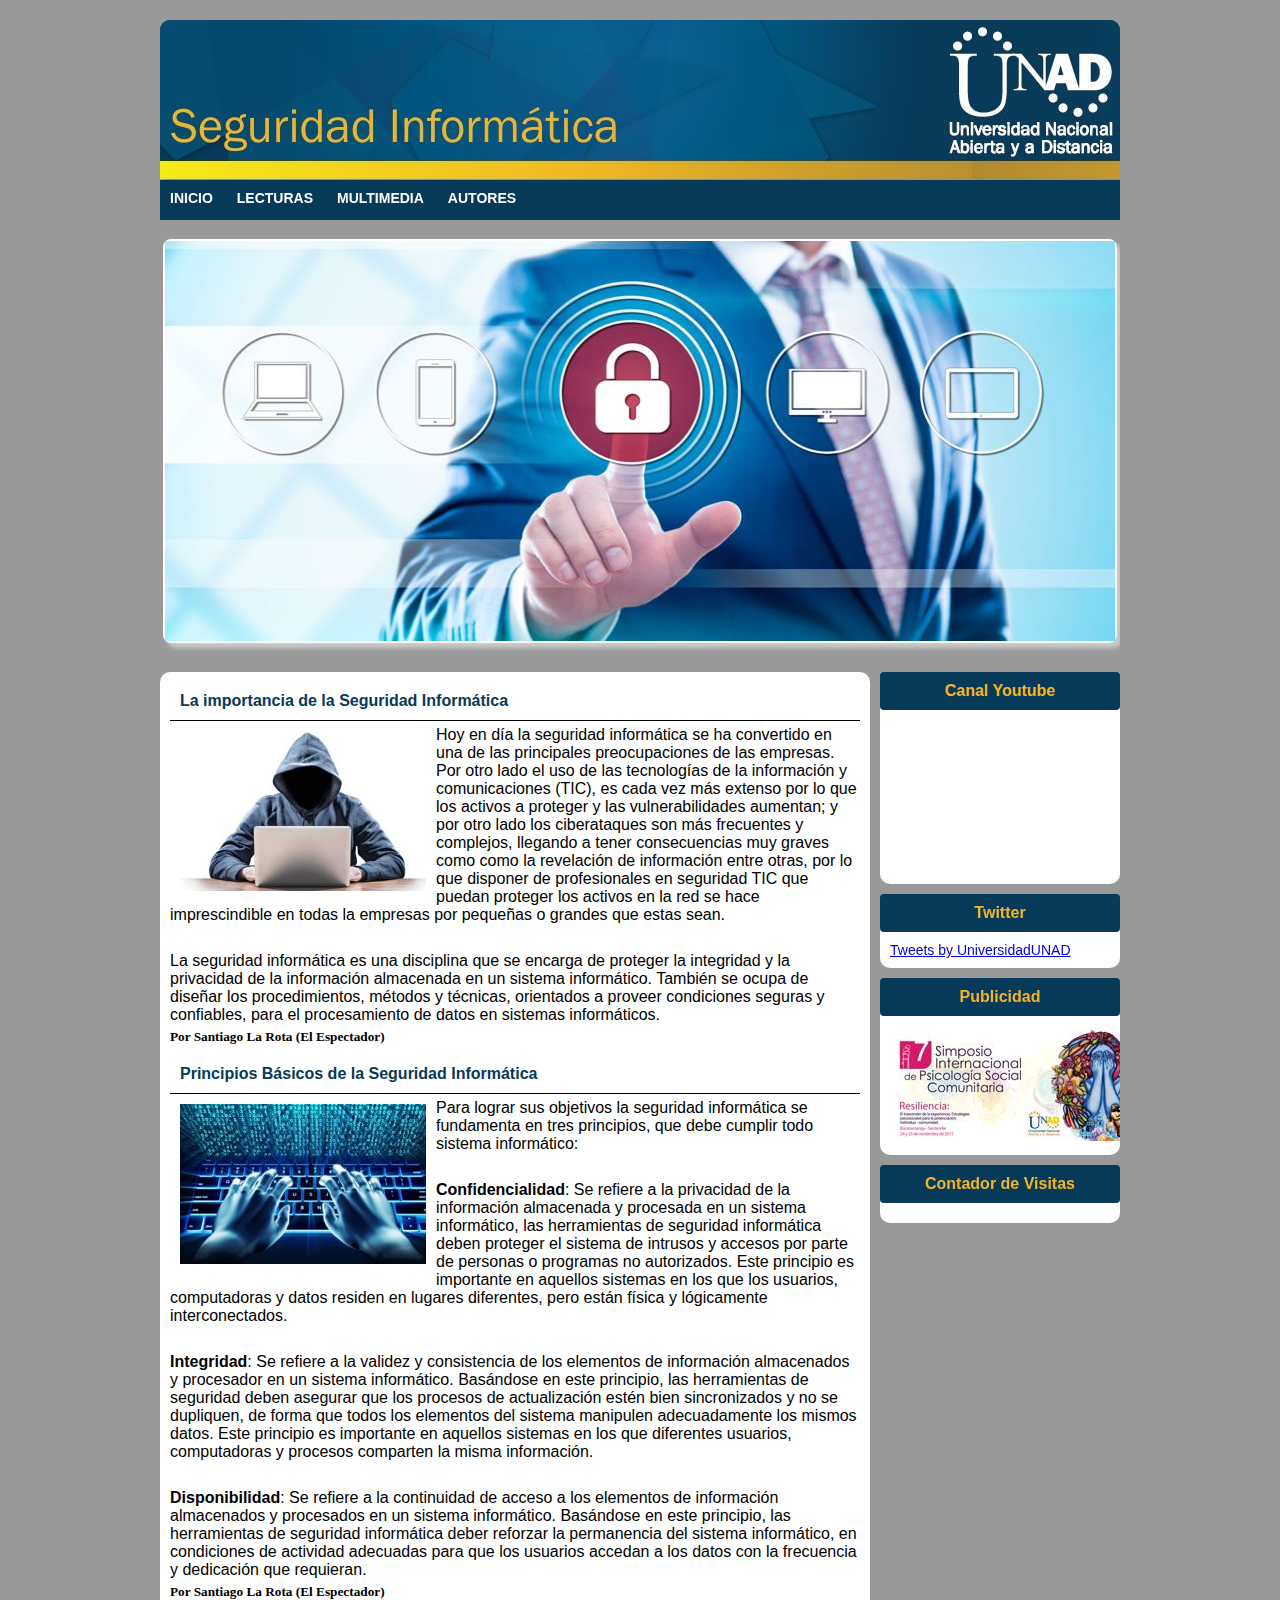
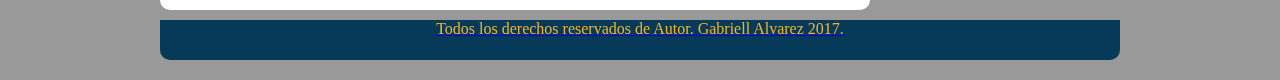
<file: index.html>
<!DOCTYPE html PUBLIC "-//W3C//DTD XHTML 1.0 Transitional//EN" "http://www.w3.org/TR/xhtml1/DTD/xhtml1-transitional.dtd">
<html xmlns="http://www.w3.org/1999/xhtml">
<head>
<meta charset="UTF-8">
<title>Seguridad Informatica</title>
	<link rel="stylesheet" type="text/css" href="css/style.css">
	<script src="jquery/jquery-3.2.1.min.js"></script>
	<script src="functions.js"></script>
</head>
<body>
	<div id="contenedor">
	<header>
		<img src="img/header001.jpg">
	</header>

	<nav>
		<ul>
			<li>
				<a href="index.html">INICIO</a>
			</li>
			<li>
				<a href="lecturas.html">LECTURAS</a>
			</li>
			<li>
				<a href="multimedia.html">MULTIMEDIA</a>
			</li>
			<li>
				<a href="autores.html">AUTORES</a>
			</li>
		</ul>
	</nav>

	<div class="slide">
	     <figure>
	          <img class="img1" alt="alt img1" src="img/slider001.jpg" />
	          <img class="img2" alt="alt img2" src="img/slider002.jpg" />
	          <img class="img3" alt="alt img3" src="img/slider003.jpg" />
	     </figure>
	</div>

	<section id="contenido">
		<article class="articulos">
		<h2>La importancia de la Seguridad Informática</h2>
		<img src="img/art001.jpg">
		<p>Hoy en día la seguridad informática se ha convertido en una de las principales preocupaciones de las empresas. Por otro lado el uso de las tecnologías de la información y comunicaciones (TIC), es cada vez más extenso por lo que los activos a proteger  y las vulnerabilidades aumentan; y por otro lado los ciberataques son más frecuentes y  complejos, llegando a tener consecuencias muy graves como como la revelación de información entre otras, por lo que disponer de profesionales  en seguridad TIC que puedan proteger los activos  en la red se hace imprescindible en todas la empresas por pequeñas o grandes que estas sean.</p>
		<p>&nbsp;</p>
		<p>La seguridad informática es una disciplina que se encarga de proteger la integridad y la privacidad de la información almacenada en un sistema informático. También se ocupa de diseñar los procedimientos, métodos y técnicas, orientados a proveer condiciones seguras y confiables, para el procesamiento de datos en sistemas informáticos.</p>
		<h5>Por Santiago La Rota (El Espectador)</h5>
		</article>
		<article class="articulos">
		<h2>Principios Básicos de la Seguridad Informática</h2>
		<img src="img/art002.jpg">
		<p>Para lograr sus objetivos la seguridad informática se fundamenta en tres principios, que debe cumplir todo sistema informático:
		<p>&nbsp;</p>
		<p><strong>Confidencialidad</strong>: Se refiere a la privacidad  de la información almacenada y procesada en un sistema informático, las herramientas de seguridad informática deben proteger el sistema de intrusos y accesos por parte de personas o programas no autorizados. Este principio es importante en aquellos sistemas en los que los usuarios, computadoras y datos residen en lugares diferentes, pero están física y lógicamente interconectados.</p>
		<p>&nbsp;</p>
		<p><strong>Integridad</strong>: Se refiere a la validez y consistencia de los elementos de información almacenados y procesador en un sistema informático. Basándose en este principio, las herramientas de seguridad  deben asegurar que los procesos de actualización estén bien sincronizados y no se dupliquen, de forma que todos los elementos del sistema manipulen adecuadamente los mismos datos. Este principio es importante en aquellos sistemas en los que diferentes usuarios, computadoras y procesos comparten la misma información.</p>
		<p>&nbsp;</p>
		<p><strong>Disponibilidad</strong>: Se refiere a la continuidad de acceso a los elementos de información almacenados y procesados en un sistema informático. Basándose en este principio, las herramientas de seguridad informática deber reforzar la permanencia del sistema informático, en condiciones de actividad adecuadas para que los usuarios accedan a los datos con la frecuencia y dedicación que requieran.</p>
		<h5>Por Santiago La Rota (El Espectador)</h5>
		</article>
	</section>

	<aside>
		<h3>Canal Youtube</h3>
		<p>
			<iframe width="220" height="154" src="https://www.youtube.com/embed/IK81NzwhNI4" frameborder="0" allowfullscreen></iframe>
		</p>
	</aside>

	<aside>
		<h3>Twitter</h3>
		<p>
		<a class="twitter-timeline" data-width="240" data-height="410" data-dnt="true" href="https://twitter.com/UniversidadUNAD?ref_src=twsrc%5Etfw">Tweets by UniversidadUNAD</a> <script async src="https://platform.twitter.com/widgets.js" charset="utf-8"></script>
		</p>
	</aside>

	<aside>
		<h3>Publicidad</h3>
		<p>
		<a href="https://estudios.unad.edu.co/simposio-internacional-de-psicologia-social-comunitaria" target="_blank">
		<img src="img/simpo.jpg" width="240" height="119" />
		</p>
	</aside>
	<aside>
		<h3>Contador de Visitas</h3>
		<p>
		<div id="sfczz7gey4x98z478rpcqn62gne6lb7bp52"></div>
		<div align="center">
		  <script type="text/javascript" src="https://counter8.freecounter.ovh/private/counter.js?c=zz7gey4x98z478rpcqn62gne6lb7bp52&down=async" async></script>
		  <noscript>
		    <a href="https://www.contadorvisitasgratis.com" title="contadores de visitas"><img src="https://counter8.freecounter.ovh/private/contadorvisitasgratis.php?c=zz7gey4x98z478rpcqn62gne6lb7bp52" alt="contadores de visitas" border="0" align="center" title="contadores de visitas"></a>
	      </noscript>
	      </div>
	</aside>	
	<footer>
	  <div align="center">Todos los derechos reservados de Autor. Gabriell Alvarez 2017.
    </div>
  </footer>

	</div>

</body>
</html>
</file>
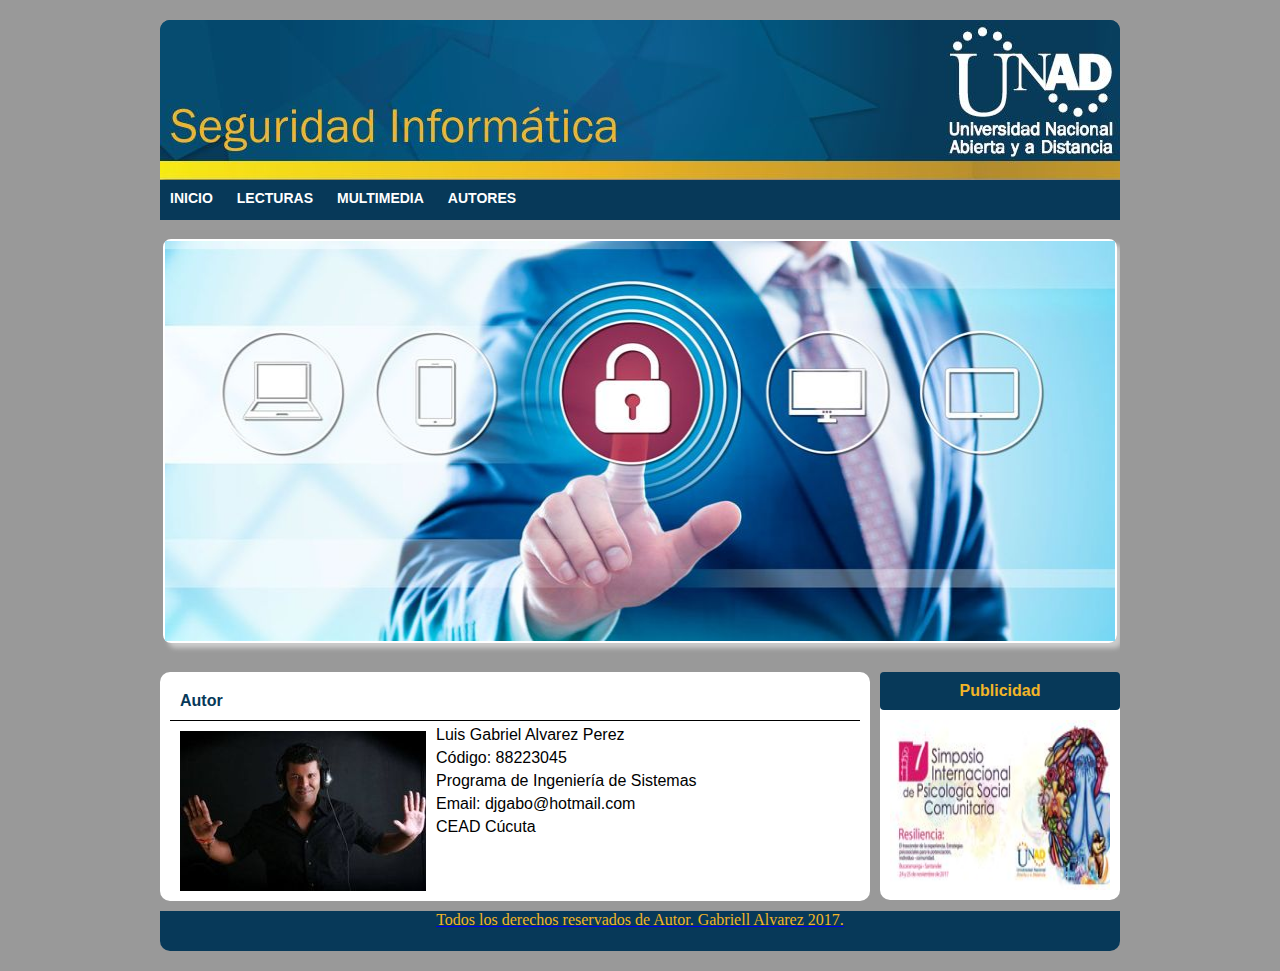
<file: autores.html>
<!DOCTYPE html PUBLIC "-//W3C//DTD XHTML 1.0 Transitional//EN" "http://www.w3.org/TR/xhtml1/DTD/xhtml1-transitional.dtd">
<html xmlns="http://www.w3.org/1999/xhtml">
<head>
<meta charset="UTF-8">
<title>Seguridad Informatica</title>
	<link rel="stylesheet" type="text/css" href="css/style.css">
	<script src="jquery/jquery-3.2.1.min.js"></script>
	<script src="functions.js"></script>
    <style type="text/css">
<!--
.style1 {
	font-family: Arial, Helvetica, sans-serif;
	font-size: 14px;
}
.style2 {font-family: Arial, Helvetica, sans-serif}
-->
    </style>
</head>
<body>
	<div id="contenedor">
	<header>
		<img src="img/header001.jpg">
	</header>

	<nav>
		<ul>
			<li>
				<a href="index.html">INICIO</a>
			</li>
			<li>
				<a href="lecturas.html">LECTURAS</a>
			</li>
			<li>
				<a href="multimedia.html">MULTIMEDIA</a>
			</li>
			<li>
				<a href="autores.html">AUTORES</a>
			</li>
		</ul>
	</nav>

	<div class="slide">
	     <figure>
	          <img class="img1" alt="alt img1" src="img/slider001.jpg" />
	          <img class="img2" alt="alt img2" src="img/slider002.jpg" />
	          <img class="img3" alt="alt img3" src="img/slider003.jpg" />
	     </figure>
	</div>

	<section id="contenido">
		<article class="articulos">
		<h2>Autor</h2>
		<img src="img/perf.jpg">
		<p>Luis Gabriel Alvarez Perez </p>
		<p>Código: 88223045</p>
		<p>Programa de Ingenier&iacute;a de Sistemas </p>
		<p>Email: djgabo@hotmail.com</p>
		<p>CEAD C&uacute;cuta </p>
		</article>
	</section>
	<aside>
		<h3>Publicidad</h3>
		<p>
		<a href="https://estudios.unad.edu.co/simposio-internacional-de-psicologia-social-comunitaria" target="_blank">
		<img src="img/simpo.jpg" width="220" height="170" />
		</p>
	</aside>
	<footer>
	  <div align="center">Todos los derechos reservados de Autor. Gabriell Alvarez 2017.
    </div>
  </footer>
</body>
</html>
</file>
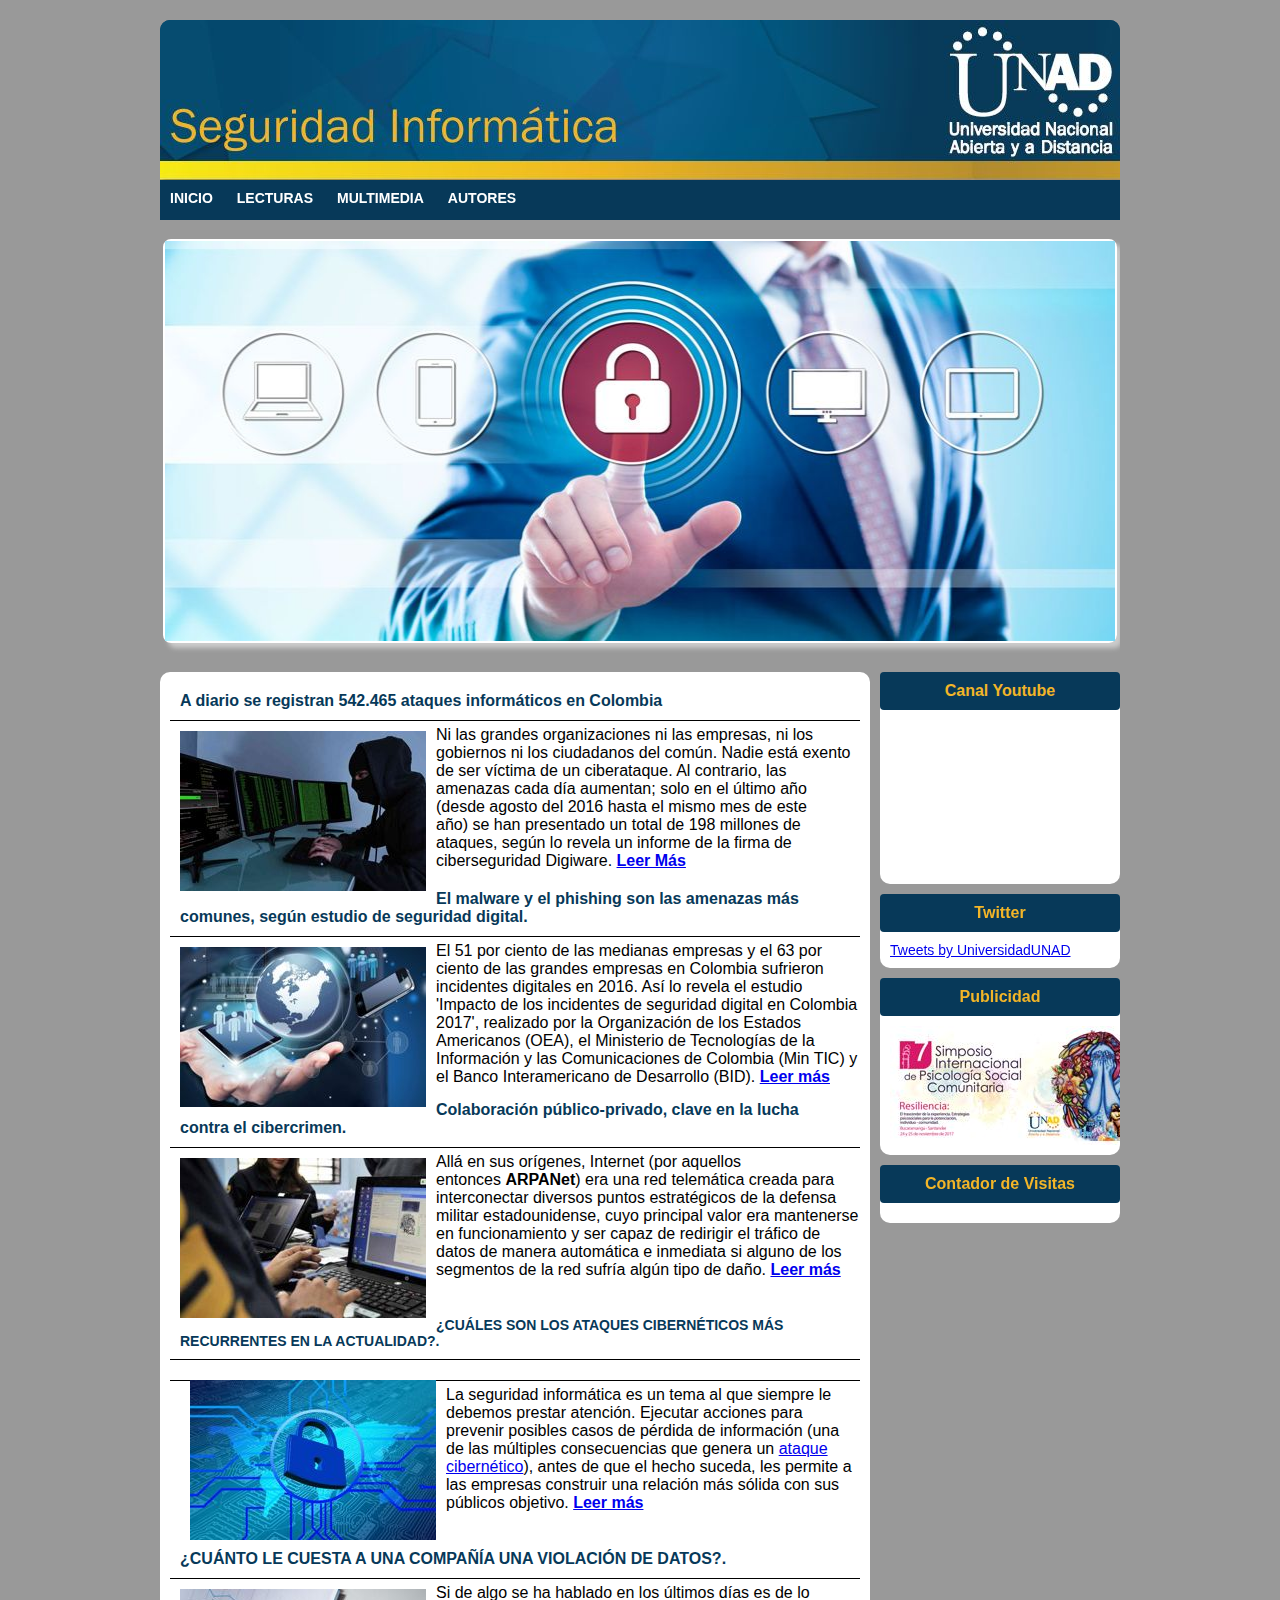
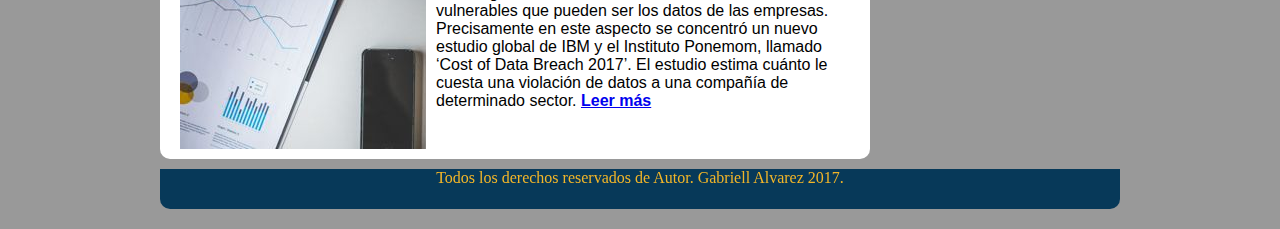
<file: lecturas.html>
<!DOCTYPE html PUBLIC "-//W3C//DTD XHTML 1.0 Transitional//EN" "http://www.w3.org/TR/xhtml1/DTD/xhtml1-transitional.dtd">
<html xmlns="http://www.w3.org/1999/xhtml">
<head>
<meta charset="UTF-8">
<title>Seguridad Informatica</title>
	<link rel="stylesheet" type="text/css" href="css/style.css">
	<script src="jquery/jquery-3.2.1.min.js"></script>
	<script src="functions.js"></script>
    <style type="text/css">
<!--
.style1 {
	font-family: Arial, Helvetica, sans-serif;
	font-size: 14px;
}
.style2 {font-family: Arial, Helvetica, sans-serif}
-->
    </style>
</head>
<body>
	<div id="contenedor">
	<header>
		<img src="img/header001.jpg">
	</header>

	<nav>
		<ul>
			<li>
				<a href="index.html">INICIO</a>
			</li>
			<li>
				<a href="lecturas.html">LECTURAS</a>
			</li>
			<li>
				<a href="multimedia.html">MULTIMEDIA</a>
			</li>
			<li>
				<a href="autores.html">AUTORES</a>
			</li>
		</ul>
	</nav>

	<div class="slide">
	     <figure>
	          <img class="img1" alt="alt img1" src="img/slider001.jpg" />
	          <img class="img2" alt="alt img2" src="img/slider002.jpg" />
	          <img class="img3" alt="alt img3" src="img/slider003.jpg" />
	     </figure>
	</div>

	<section id="contenido">
		<article class="articulos">
		<h2 class="style1">A diario se registran 542.465 ataques inform&aacute;ticos&nbsp;en Colombia</h2>
		<a href="http://www.eltiempo.com/tecnosfera/novedades-tecnologia/informe-sobre-ataques-informaticos-en-colombia-y-al-sector-financiero-135370" target="_blank"><img src="img/lec01.jpg" border="0"></a>
		<p>Ni las grandes organizaciones ni las empresas, ni los gobiernos ni los ciudadanos del com&uacute;n. Nadie est&aacute; exento de ser v&iacute;ctima de un&nbsp;ciberataque. Al contrario, las amenazas cada d&iacute;a aumentan; solo en el &uacute;ltimo a&ntilde;o (desde agosto del 2016 hasta el mismo mes de este a&ntilde;o)&nbsp;se han presentado un total de 198 millones de ataques, seg&uacute;n lo revela un informe de la firma de ciberseguridad Digiware. <a href="http://www.eltiempo.com/tecnosfera/novedades-tecnologia/informe-sobre-ataques-informaticos-en-colombia-y-al-sector-financiero-135370" target="_blank"><strong>Leer M&aacute;s </strong></a></p>
		</article>
		<article class="articulos">
		<h2>El malware y el phishing son las amenazas m&aacute;s comunes, seg&uacute;n estudio de seguridad digital.</h2>
		<a href="http://www.eltiempo.com/tecnosfera/novedades-tecnologia/resultados-del-estudio-impacto-de-los-incidentes-de-seguridad-digital-en-colombia-2017-137222" target="_blank"><img src="img/lec02.jpg" border="0"></a>
		<p>El 51 por ciento de las medianas empresas y el 63 por ciento de las grandes empresas en Colombia sufrieron incidentes digitales en 2016. As&iacute; lo revela el estudio 'Impacto de los incidentes de seguridad digital en Colombia 2017', realizado por la Organizaci&oacute;n de los Estados Americanos (OEA), el Ministerio de Tecnolog&iacute;as de la Informaci&oacute;n y las Comunicaciones de Colombia (Min TIC) y el Banco Interamericano de Desarrollo (BID). <a href="http://www.eltiempo.com/tecnosfera/novedades-tecnologia/informe-sobre-ataques-informaticos-en-colombia-y-al-sector-financiero-135370" target="_blank"><strong>Leer m&aacute;s </strong></a></p>
		<h2>Colaboraci&oacute;n p&uacute;blico-privado, clave en la lucha contra el cibercrimen.</h2>
		<a href="https://www.muyseguridad.net/2017/11/02/colaboracion-publico-privado-cibercrimen/" target="_blank"><img src="img/lec03.jpg" border="0" /></a>
        <p>All&aacute; en sus or&iacute;genes, Internet (por aquellos entonces&nbsp;<strong>ARPANet</strong>) era una red telem&aacute;tica creada para interconectar diversos puntos estrat&eacute;gicos de la defensa militar estadounidense, cuyo principal valor era mantenerse en funcionamiento y ser capaz de redirigir el tr&aacute;fico de datos de manera autom&aacute;tica e inmediata si alguno de los segmentos de la red sufr&iacute;a alg&uacute;n tipo de da&ntilde;o. <a href="https://www.muyseguridad.net/2017/11/02/colaboracion-publico-privado-cibercrimen/" target="_blank"><strong>Leer m&aacute;s </strong></a></p>
        <p>&nbsp;</p>
        <h2><span class="style1">&iquest;CU&Aacute;LES SON LOS ATAQUES CIBERN&Eacute;TICOS M&Aacute;S RECURRENTES EN LA ACTUALIDAD?.</span></h2>
        <h2><a href="http://www.enter.co/guias/lleva-tu-negocio-a-internet/cuales-son-los-ataques-ciberneticos-mas-recurrentes-hoy-en-dia/" target="_blank"><img src="img/lec04.jpg" border="0" /></a>        </h2>
      <p>La seguridad inform&aacute;tica es un tema al que siempre le debemos prestar atenci&oacute;n. Ejecutar acciones para prevenir posibles casos de p&eacute;rdida de informaci&oacute;n (una de las m&uacute;ltiples consecuencias que genera un&nbsp;<a href="http://www.enter.co/chips-bits/seguridad/empresa-ciberataque-2016/" target="_blank">ataque cibern&eacute;tico</a>), antes de que el hecho suceda, les permite a las empresas construir una relaci&oacute;n m&aacute;s s&oacute;lida con sus p&uacute;blicos objetivo. <a href="http://www.enter.co/guias/lleva-tu-negocio-a-internet/cuales-son-los-ataques-ciberneticos-mas-recurrentes-hoy-en-dia/" target="_blank"><strong>Leer m&aacute;s </strong></a></p>
        <p>&nbsp;</p>
        <h2 class="style1">&iquest;CU&Aacute;NTO LE CUESTA A UNA COMPA&Ntilde;&Iacute;A UNA VIOLACI&Oacute;N DE DATOS?.</h2>
        <a href="http://www.enter.co/especiales/colombia-conectada/cuanto-le-cuesta-a-una-compania-una-violacion-de-datos/" target="_blank">
        <img src="img/lec05.jpg" border="0" /></a>
        <p>Si de algo se ha hablado en los &uacute;ltimos d&iacute;as es de lo vulnerables que pueden ser&nbsp;los datos de las empresas. Precisamente en este aspecto se concentr&oacute;&nbsp;un nuevo estudio global de IBM y el Instituto Ponemom, llamado &lsquo;Cost of Data Breach 2017&rsquo;. El estudio estima cu&aacute;nto le cuesta una violaci&oacute;n de datos a una compa&ntilde;&iacute;a de determinado sector. <a href="http://www.enter.co/especiales/colombia-conectada/cuanto-le-cuesta-a-una-compania-una-violacion-de-datos/" target="_blank"><strong>Leer m&aacute;s </strong></a></p>
	</section>

	<aside>
		<h3>Canal Youtube</h3>
		<p>
			<iframe width="220" height="154" src="https://www.youtube.com/embed/IK81NzwhNI4" frameborder="0" allowfullscreen></iframe>
		</p>
	</aside>

	<aside>
		<h3>Twitter</h3>
		<p>
		<a class="twitter-timeline" data-width="240" data-height="534" data-dnt="true" href="https://twitter.com/UniversidadUNAD?ref_src=twsrc%5Etfw">Tweets by UniversidadUNAD</a> <script async src="https://platform.twitter.com/widgets.js" charset="utf-8"></script>
		</p>
	</aside>

	<aside>
		<h3>Publicidad</h3>
		<p>
		  <a href="https://estudios.unad.edu.co/simposio-internacional-de-psicologia-social-comunitaria" target="_blank"><img src="img/simpo.jpg" width="240" height="119" border="0" /></a> </p>
	</aside>
	<aside>
		<h3>Contador de Visitas</h3>
		<p>
		<div id="sfczz7gey4x98z478rpcqn62gne6lb7bp52"></div>
		<div align="center">
		  <script type="text/javascript" src="https://counter8.freecounter.ovh/private/counter.js?c=zz7gey4x98z478rpcqn62gne6lb7bp52&down=async" async></script>
		  <noscript>
		    <a href="https://www.contadorvisitasgratis.com" title="contadores de visitas"><img src="https://counter8.freecounter.ovh/private/contadorvisitasgratis.php?c=zz7gey4x98z478rpcqn62gne6lb7bp52" alt="contadores de visitas" border="0" align="center" title="contadores de visitas"></a>
	      </noscript>
	      </div>
	</aside>
	
	<footer>
	  <div align="center">Todos los derechos reservados de Autor. Gabriell Alvarez 2017.
    </div>
  </footer>

	</div>

</body>
</html>
</file>
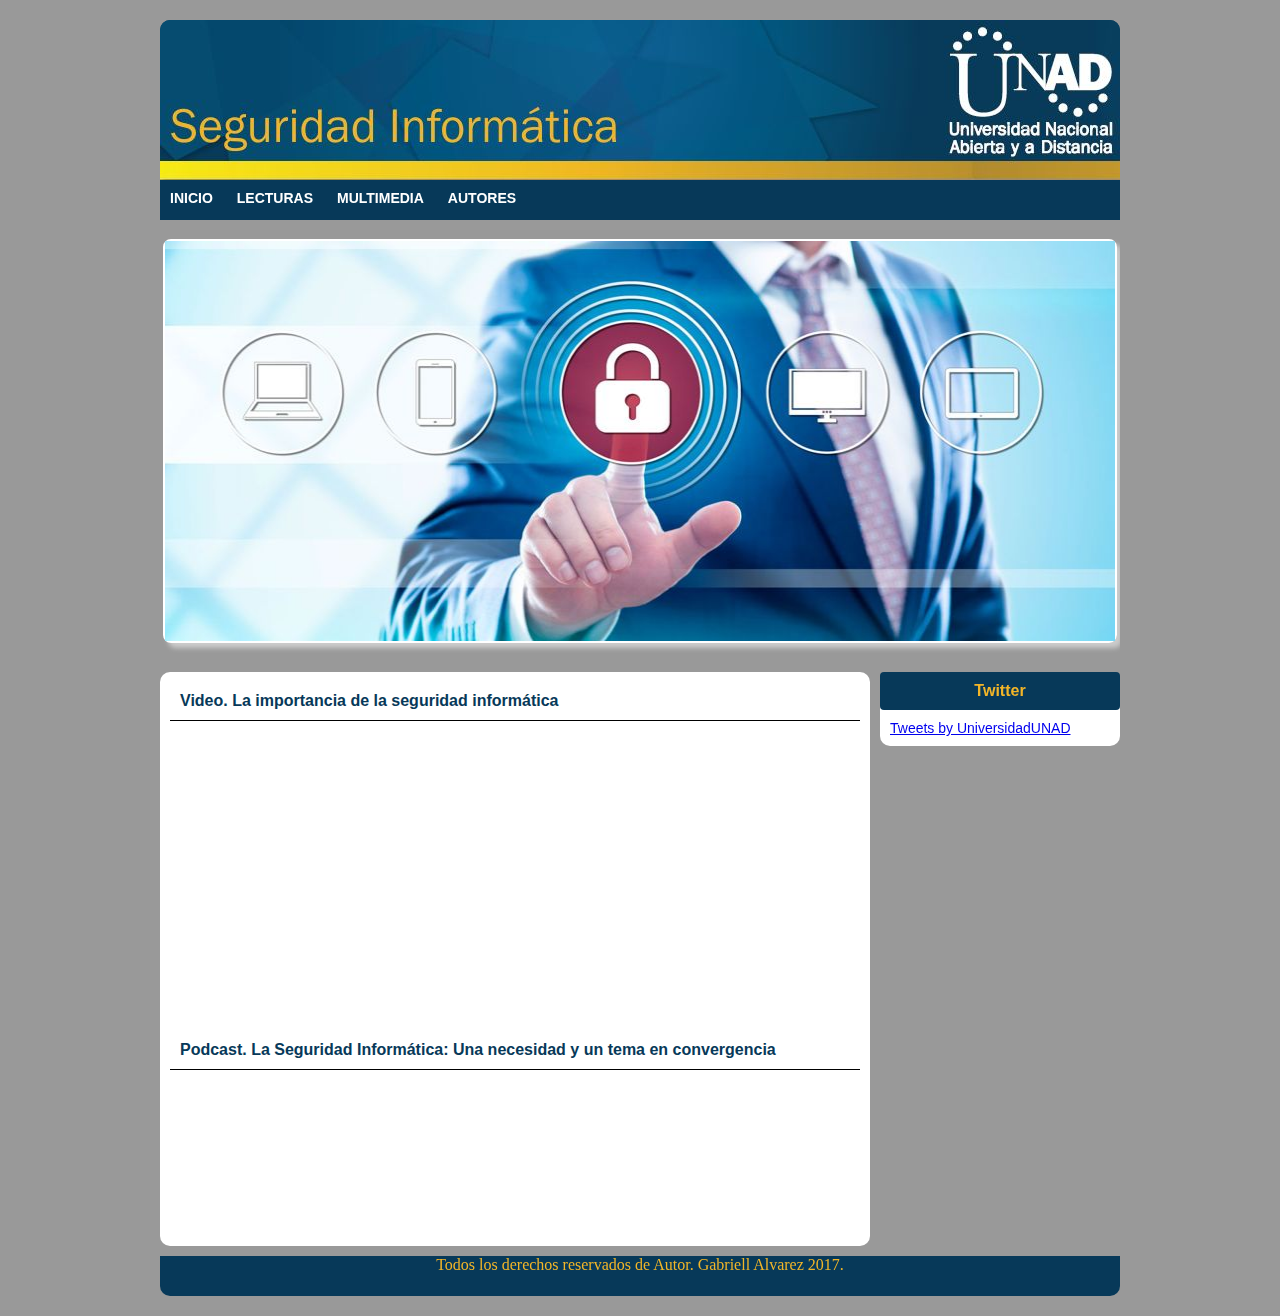
<file: multimedia.html>
<!DOCTYPE html PUBLIC "-//W3C//DTD XHTML 1.0 Transitional//EN" "http://www.w3.org/TR/xhtml1/DTD/xhtml1-transitional.dtd">
<html xmlns="http://www.w3.org/1999/xhtml">
<head>
<meta charset="UTF-8">
<title>Seguridad Informatica</title>
	<link rel="stylesheet" type="text/css" href="css/style.css">
	<script src="jquery/jquery-3.2.1.min.js"></script>
	<script src="functions.js"></script>
    <style type="text/css">
<!--
.style1 {
	font-family: Arial, Helvetica, sans-serif;
	font-size: 14px;
}
.style2 {font-family: Arial, Helvetica, sans-serif}
-->
    </style>
</head>
<body>
	<div id="contenedor">
	<header>
		<img src="img/header001.jpg">
	</header>

	<nav>
		<ul>
			<li>
				<a href="index.html">INICIO</a>
			</li>
			<li>
				<a href="lecturas.html">LECTURAS</a>
			</li>
			<li>
				<a href="multimedia.html">MULTIMEDIA</a>
			</li>
			<li>
				<a href="autores.html">AUTORES</a>
			</li>
		</ul>
	</nav>

	<div class="slide">
	     <figure>
	          <img class="img1" alt="alt img1" src="img/slider001.jpg" />
	          <img class="img2" alt="alt img2" src="img/slider002.jpg" />
	          <img class="img3" alt="alt img3" src="img/slider003.jpg" />
	     </figure>
	</div>

	<section id="contenido">
		<article class="articulos">
		<h2>Video. La importancia de la seguridad informática</h2>
		 <iframe width="690" height="300" src="https://www.youtube.com/embed/JXDUKotmsWQ" frameborder="0" allowfullscreen></iframe>
		</article>
		<article class="articulos">
			<h2>Podcast. La Seguridad Informática: Una necesidad y un tema en convergencia</h2>
	 		<iframe width="690" height="166" scrolling="no" frameborder="no" src="https://w.soundcloud.com/player/?url=https%3A//api.soundcloud.com/tracks/6034300&amp;color=%23ff5500&amp;auto_play=false&amp;hide_related=false&amp;show_comments=true&amp;show_user=true&amp;show_reposts=false&amp;show_teaser=true"></iframe>
		</article>
	</section>

	
	<aside>
		<h3>Twitter</h3>
		<p>
		<a class="twitter-timeline" data-width="600" data-height="515" data-dnt="true" href="https://twitter.com/UniversidadUNAD?ref_src=twsrc%5Etfw">Tweets by UniversidadUNAD</a> <script async src="https://platform.twitter.com/widgets.js" charset="utf-8"></script>
		</p>
	</aside>

	

	<footer>
	  <div align="center">Todos los derechos reservados de Autor. Gabriell Alvarez 2017.
    </div>
  </footer>

	</div>

</body>
</html>
</file>
<file: css/style.css>
*{margin:0;
	padding:0;
}

body{
		background:#999999;		
		color:#000000;
}

#contenedor{
	width: 960px;
	margin: auto;
	margin-top: 20px;
	border-radius: 10px;
	overflow: hidden;
	margin-bottom: 20px;
}

header{
	background: #ffffff;
	height: 100%;
	float: left;
}

nav{
	background: #073959;
	height: 200px;
}

nav li{
	list-style: none;
	display: inline-block;
	padding: 10px 0px;
}

nav a{
	color: #ffffff;
	font-size: 14px;
	font-weight: bold;
	font-family: arial;
	text-decoration: none;
	padding: 10px;
	}

nav a:hover{
	background: #CCCCCC;
	color: #000000;
}

.slide{
    border: 2px solid #ffffff;
    width: 950px;
    height: 400px;
    margin: 2% auto;
    border-radius: .5em;
    box-shadow: 5px 5px 5px #cccccc;
    position: relative;
}
 
.slide img{
    width: 950px;
    height: 400px;
    position: absolute;
}
 
.slide .img2, .slide .img3 {
    display: none;
}

figure{
    margin: 0;
}

#contenido{
	float: left;
	width: 710px;
	background: #ffffff;
	border-radius: 10px;
	overflow: hidden;
	margin-top: 10px;
	margin-right: 10px;
	margin-bottom: 10px;
}

.articulos{
	margin: 10px;
}

.articulos h2{
	font-size: 16px;
	padding: 10px;
	color:  #073959;
	border-bottom: 1px solid #000000;
	font-family: arial;
}

.articulos img{
	float: left;
	margin: 10px;
}

.articulos p{
	margin-top: 5px;
	margin-bottom: 5px;
	font-family: arial;
}

aside{
	float: right;
	width: 240px;
	background: #ffffff;
	margin-top: 10px;
	border-radius: 10px;
}

aside h3{
	font-size: 16px;
	color: #f2b528;
	background: #073959;
	border-radius: 4px;
	text-align: center;
	padding: 10px;
	font-family: arial;
}

aside p{
	padding: 10px;
	font-size: 14px;
	font-family: arial;
	text-align: justify;
}

footer{
	height: 40px;
	background: #073959;
	color: #f2b528;
	clear: both;
}

footer p{
	font-size: 15px;
	font-family: arial;
	text-align: center;
	line-height: 30px;
}
</file>
